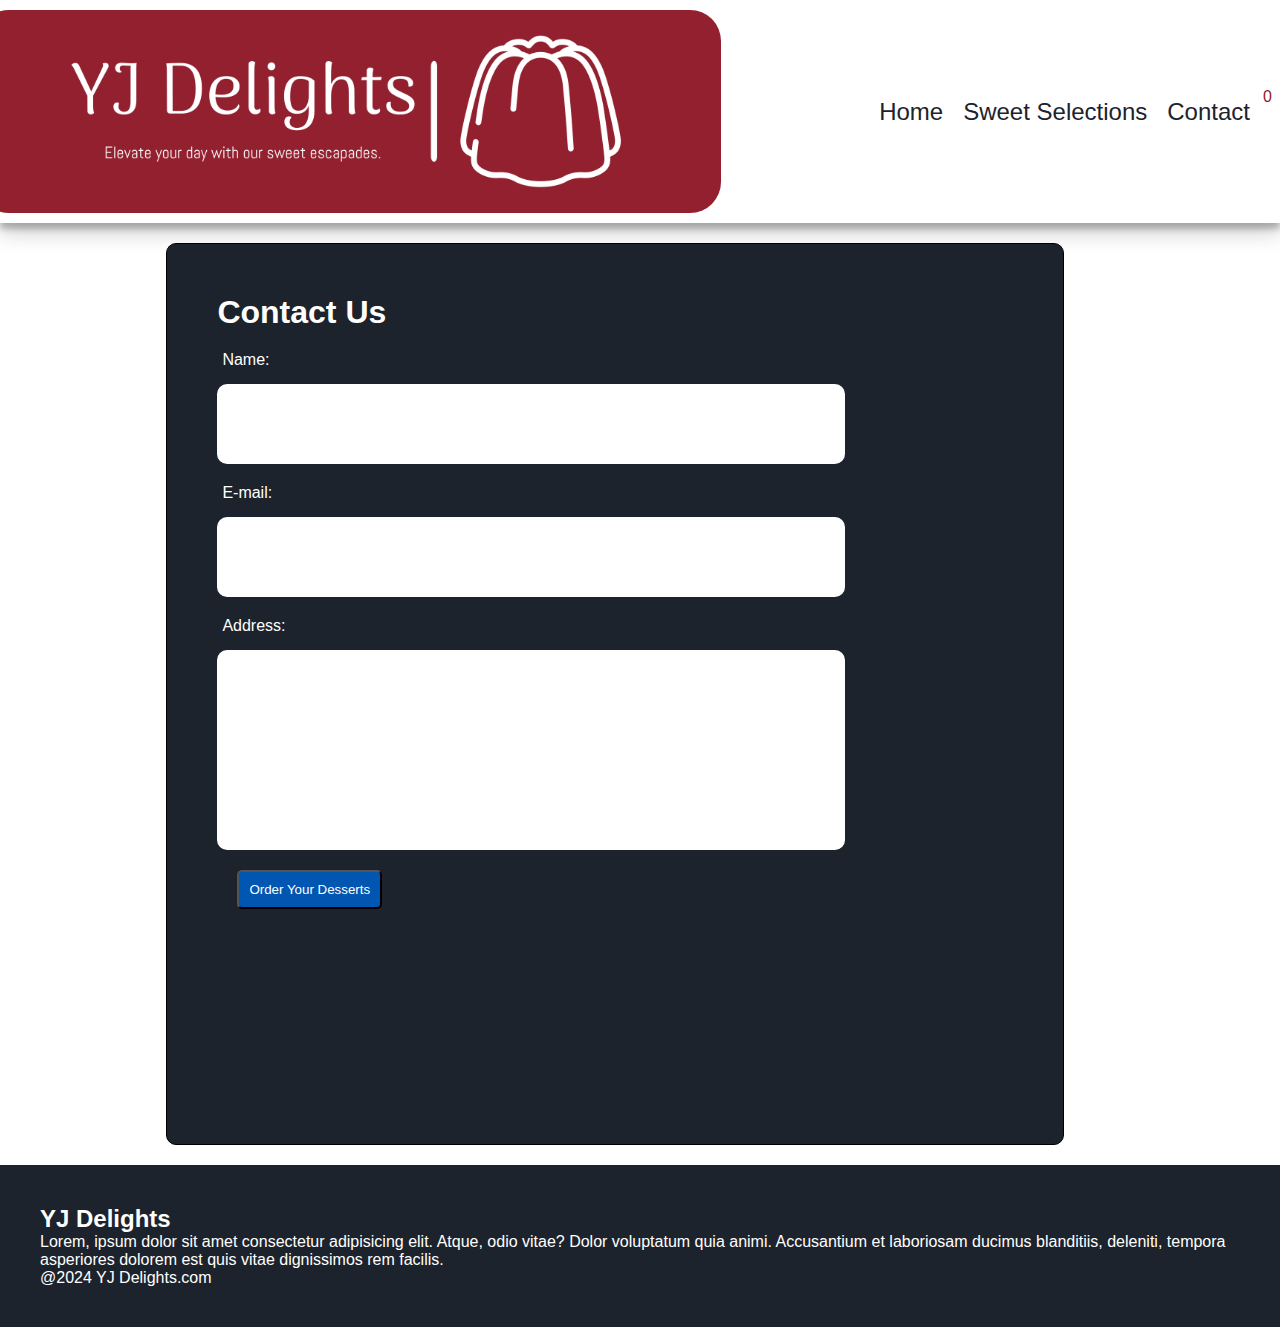
<file: Contact.html>
<html lang="en">
<head>
  <meta charset="UTF-8">
  <meta name="viewport" content="width=device-width, initial-scale=1.0">
  <link rel="icon" href="Images/yjlogo.png" type="image/png">
  <title>YJ Delights</title>
  <link rel="stylesheet" href="style.css">
  <link rel="stylesheet" href="https://cdnjs.cloudflare.com/ajax/libs/font-awesome/6.5.1/css/all.min.css" integrity="sha512-DTOQO9RWCH3ppGqcWaEA1BIZOC6xxalwEsw9c2QQeAIftl+Vegovlnee1c9QX4TctnWMn13TZye+giMm8e2LwA==" crossorigin="anonymous" referrerpolicy="no-referrer" />
</head>
<body>
  
<nav class="navbar">
  <img src="Images/yjlogo.png" alt="">
  <div class="navbar-links">
    <p class="navbar-link"><a href="index.html">Home</a></p>
    <p class="navbar-link"><a href="Collection.html">Sweet Selections</a></p>
    <p class="navbar-link"><a href="Contact.html">Contact</a></p>
    <div class="box">
      <div class="cart-count">0</div>
      <i class="fa-solid fa-cart-shopping" id="cart-icon" ></i>
    </div>


  </div>

  <div class="navbar-menu-toggle" onclick="showNavbar()">
    <i class="fa-solid fa-bars"></i>
  </div>
</nav>

<!--side nav bar-->
<div class="side-navbar">
  <p style="text-align: right;" onclick="closeNavbar()" >
    <i class="fa-solid fa-xmark">

    </i>
  </p>
  <div class="side-navbar-links">
    <p class="side-navbar-link"><a href="index.html">Home</a></p>
    <p class="side-navbar-link"><a href="Collection.html">Sweet Selections</a></p>
    <p class="side-navbar-link"><a href="Contact.html">Contact</a></p>
    <div class="box"> <div class="cart-count">0</div>
      <i class="fa-solid fa-cart-shopping" id="cart-icon" ></i>
    </div>


  </div>
</div>

<!--Contact-->
<div class="Contact-section">
    <div class="Contact-innersection">
        <h1>Contact Us</h1>
        <p>Name:</p>
        <input type="text" >

      
        <p>E-mail:</p>
        <input type="text" >

        <p > Address:</p>
        <input type="text" style="height: 25%;">

        <button>Order Your Desserts</button>
    </div>

</div>



<!--Footer-->
<div class="footer">
  <div class="footer-container">
    <div class="footer-box-1">
      <h2 class="headingText">YJ Delights</h2>
      <p>Lorem, ipsum dolor sit amet consectetur adipisicing elit. Atque, odio vitae? Dolor voluptatum quia animi. Accusantium et laboriosam ducimus blanditiis, deleniti, tempora asperiores dolorem est quis vitae dignissimos rem facilis.</p>
      <div class="footer-icon-container">
        <i class="fa-brands fa-instagram" style="color: #ffffff;"></i>
        
        <i class="fa-brands fa-facebook" style="color: #ffffff;"></i>
        <i class="fa-brands fa-Youtube" style="color: #ffffff;"></i>

      </div>
    </div>
    <p>@2024 YJ Delights.com</p>
  </div>


</div>
<script src="Collection.js"></script>
</body>
</html>
</file>
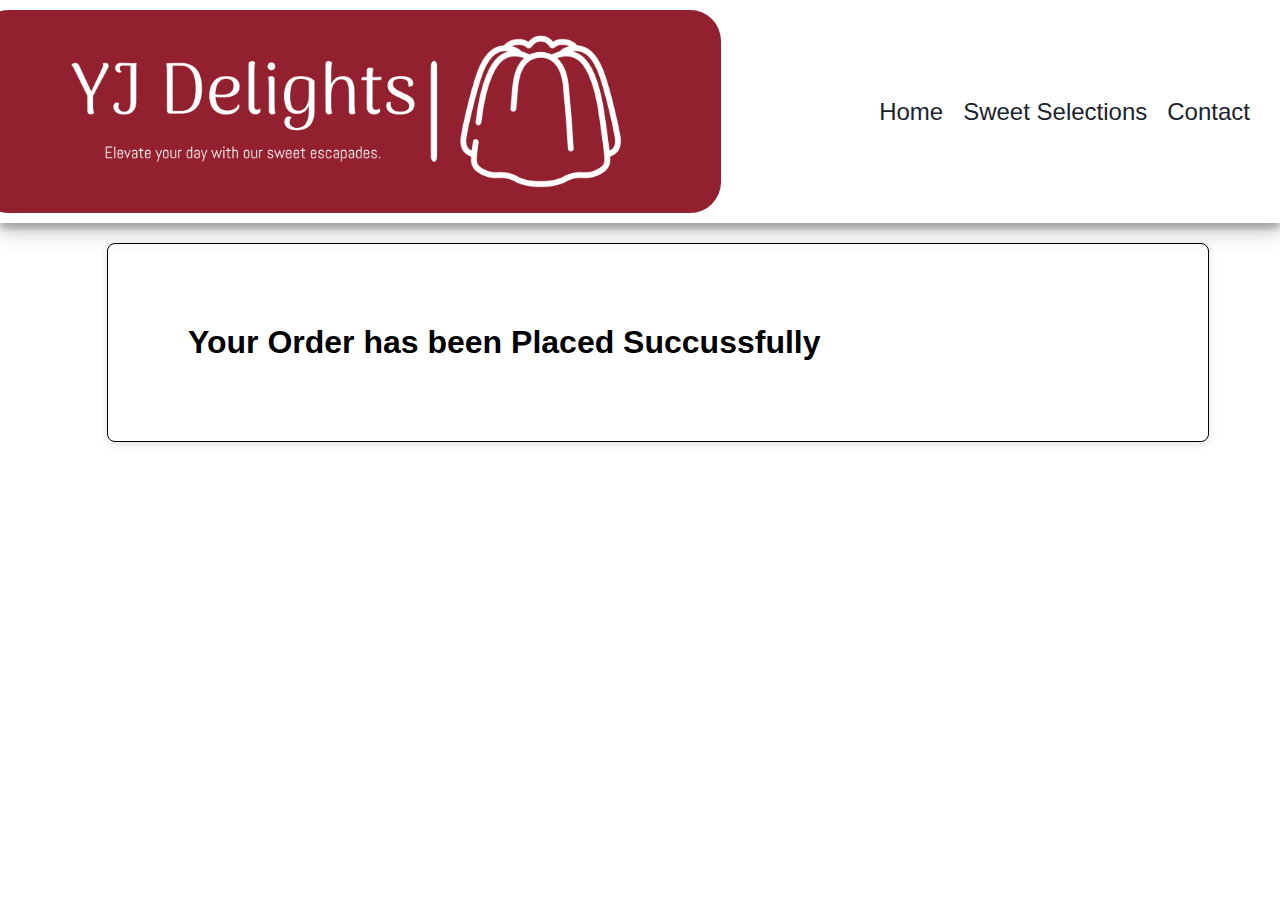
<file: PlaceOrder.html>
<html lang="en">
<head>
  <meta charset="UTF-8">
  <meta name="viewport" content="width=device-width, initial-scale=1.0">
  <link rel="icon" href="Images/yjlogo.png" type="image/png">
  <title>YJ Delights</title>
  <link rel="stylesheet" href="style.css">
  <link rel="stylesheet" href="https://cdnjs.cloudflare.com/ajax/libs/font-awesome/6.5.1/css/all.min.css" integrity="sha512-DTOQO9RWCH3ppGqcWaEA1BIZOC6xxalwEsw9c2QQeAIftl+Vegovlnee1c9QX4TctnWMn13TZye+giMm8e2LwA==" crossorigin="anonymous" referrerpolicy="no-referrer" />
</head>
<body>
  
<nav class="navbar">
  <img src="Images/yjlogo.png" alt="">
  <div class="navbar-links">
    <p class="navbar-link"><a href="index.html">Home</a></p>
    <p class="navbar-link"><a href="Collection.html">Sweet Selections</a></p>
    <p class="navbar-link"><a href="Contact.html">Contact</a></p>
    <div class="box">
     
      <i class="fa-solid fa-cart-shopping" id="cart-icon" ></i>
    </div>


  </div>

  <div class="navbar-menu-toggle" onclick="showNavbar()">
    <i class="fa-solid fa-bars"></i>
  </div>
</nav>

<!--side nav bar-->
<div class="side-navbar">
  <p style="text-align: right;" onclick="closeNavbar()" >
    <i class="fa-solid fa-xmark">

    </i>
  </p>
  <div class="side-navbar-links">
    <p class="side-navbar-link"><a href="index.html">Home</a></p>
    <p class="side-navbar-link"><a href="Collection.html">Sweet Selections</a></p>
    <p class="side-navbar-link"><a href="Contact.html">Contact</a></p>
    <div class="box"> 
        
      <i class="fa-solid fa-cart-shopping" id="cart-icon" ></i>
    </div>


  </div>
</div>

<div class="order-box">
    <h1>Your Order has been Placed Succussfully
        <i class="fa-solid fa-face-smile"></i>  </h1>

</div>



<!--Footer-->

<script src="Collection.js"></script>
</body>
</html>
</file>
<file: style.css>
*{
  padding :0;
  margin:0;
}
body{
  font-family: "poppins",sans-serif;
}
.navbar{
  display: flex;
  justify-content: space-between;
  align-items: center;
  padding: 10px;
  box-shadow: rgba(0, 0, 0, 0.19) 0px 10px 20px, rgba(0, 0, 0, 0.23) 0px 6px 6px;
 
}
.navbar img{
  width: 59%;
    height: 203px;
    object-fit: cover;
    border-radius: 31px;
    margin-left: -32px;
}
.navbar-links{
  display: flex;
  column-gap: 20px;
}
.navbar-link a{
  text-decoration: none;
  color: #1d232c;
  font-size: 1.5rem;
}
.navbar-link a:hover{
  text-decoration: underline;
 
}
.navbar-menu-toggle{
  display: none;
}
.box{
  margin-top: 7px;
}
.cart-count{
  position: absolute;
    top: 78px;
    right: -4px;
    padding: 10px;
    height: 15px;
    width: 11px;
    border-radius: 50%;
    line-height: 17px;
    z-index: 99;
    color: rgb(146,32,47);

}
#cart-icon{
  cursor: pointer;
}

@media  screen and (max-width:700px) {
  .navbar-menu-toggle{
    display: block;
  }
  .navbar-links{
    display: none;
  }
  .header-image{
    display: none;
  }
  .Service-container-1{
    display: none;
  }
  .Service-container-2{
    flex-direction: column;
  }
  .products-box i{
    position: absolute;
    bottom: 0;
    right: 70px;
    margin-right: -20px;
    font-size: 20px;
    cursor: pointer;
   
  }
  
}

.side-navbar{
  background-color: #1d232c;
  width: 50%;
  height: 100%;
  position: fixed;
  top: 0;
  left:-60%;
  color: white;
  padding: 20px;
  transition: 2s;
}
.side-navbar-link{
  margin-bottom: 30px;

}
.side-navbar-links a{
  text-decoration: none;
  color: white;
}

.side-navbar-links a:hover{
  text-decoration: underline;

}


.header{
  display: flex;
  justify-content: center;
  gap: 50px;
  padding: 50px;
}
.header-button{
  padding-left: 20px;
  padding-right: 20px;
  padding-top: 10px;
  padding-bottom: 10px;
  margin-top: 10px;
  background-color: #1d232c;
  color: white;
  cursor: pointer;
}

.service{
  padding: 20px;
}
.Service-container-1{
  display: flex;
  justify-content: space-between;
  align-items: center;

}
.Service-container-2{
  display: flex;
  justify-content: space-between;
  align-items: center;
  gap: 10px;

}

.Service-container-2 div{
  background-color:#F4F4F7;
  border-radius: 5px;
  pad: 10px;

}
.new-arrival{
  display: flex;
  justify-content: space-around;
  flex-wrap: wrap;
}
.new-arrival-container{
  position: relative;
  flex-basis: 20%;
}
.new-arrival button{
  padding-left: 10%;
  padding-right: 10%;
  padding-bottom: 5%;
  padding-bottom: 5%;
  margin-top: 10px;
  columns: #1D232C;
  position: absolute;
  top: 50%;
  left: 18%;
  border-radius: 10px;
  border: none;

}

.news{
  display: flex;
  flex-direction: column;
  align-items: center;
  margin-top: 20px;
}
.news input{
  padding: 11px;
  width: 80vw;
  margin-bottom: 10px;
  border: solid black 3px;
}
.news button{
  margin-top: 10px;
  color: #F2F4F7;
  background-color: #1D232C;
  border-radius: 10px;
  padding: 10px;

}
.footer{
  margin-top: 20px;
  padding: 40px;
  background-color: #1D232C;
  color: white;
}

.product-section{
  margin-top: 20px;

}
.product-search{
  width: 80%;
  border:solid black 2px;
  border-radius: 20px;
  display: flex;
  justify-content: space-between;
  align-items: center;
  padding: 10px;
  margin: auto;
}

.product-search input{
  border:none;
  background-color: transparent;
  width: 100%;
}

.product-search input:focus{
  outline: none;
}

.products{
  padding: 20px;
  display: flex;
  gap: 10px;
  flex-wrap: wrap;
  justify-content: space-around;
}
.products-box{
  text-align: center;
  flex-basis: 20%;
  position: relative;
}
.products-box img{
  border-radius: 10px;
  transition: 0.5s;
  cursor: pointer;
  object-fit: cover;
}

.products-box p{
  font-size: 1.2rem;
  font-weight: 600;
  color: rgb(146,32,47);

}

.products-box span{
  font-weight: 500;

}
.products-box i {
  position: absolute;
  bottom: 0;
  right: 23px;
  font-size: 20px;
  cursor: pointer;
}
.products-box i:hover{
  transform: scale(1.2);
}



.products-box img:hover{
transform: scale(1.2);
}

.Contact-section{
  border: solid 1px black;
  width: 70%;
 height: 100%;
  display: flex;
  
    flex-wrap: wrap;
   border-radius: 10px;
   margin-top: 20px;
   margin-bottom: 20px;
   margin-right: 20px;
      margin-left: 13%;
      background-color: #1D232C;
}

.Contact-innersection{
  color: white;
  margin: 50px;
  width: 70%;
 
}
.Contact-innersection p{
  margin: 5px;
  margin-top: 20px;
  margin-bottom: 15px;
  
}

.Contact-innersection input{
  border: none;
  width: 100%;
  height: 10%;
  border-radius: 10px;
  padding: 10px;
}

.Contact-innersection input:focus{
  outline: none;
}

.Contact-innersection button{
  background-color: rgb(1,86,178);
  color: white;
  border-radius: 5px;
  padding: 10px;
  margin: 20px;
  cursor: pointer;
}

.control{
  max-width: 1200px;
  padding: 10px 0px;
  margin: 0 auto;
  display: flex;
  justify-content: right;
  align-items: center;
  height: 100px;
 
}
.btn-group button{
  width: 100px;
  height: 30px;
  border: none;
  font-size:  1.2rem;
  background-color:  #00b894;
  color: white;
  border:  2px solid #00b894;
  cursor: pointer;
  transition: 0.3s;
  border-radius: 3px;
  margin: 5px;
}

.btn-group button:hover,.btn-group .default{
  background-color: transparent;
  color: black;
}

.cart{
  position: fixed;
  top: 0;
  right: -100%;
  width: 400px;
  height: 100vh;
  overflow-x: hidden;
  overflow-y: auto;
  padding: 20px;
  background-color:#6c757d;
  box-shadow: 0 1px 4px rgb(48,37,37,0.1);
  z-index: 100;
}
.cart-active{
  right: 0;
  transition: 0.5s;
 
}

.cart-title{
  text-align: center;
  font-size: 1.5rem;
  font-weight: 500;
  margin-bottom: 1rem;
  padding-bottom: 10px ;
  border-bottom: 1px solid rgba(0,0,0,0.1);
}

.cart-box{
  
  display: grid;
  grid-template-columns: 32% 50% 18%;
  align-items: center;
  gap: 1rem;
  margin-top: 1rem;
  border-bottom: 1px solid rgba(0,0,0,0.1);
  padding-bottom: 10px;
}
.cart-box img{
  width: 75%;
  height: 75%;
  margin-left: -4px;
  object-fit: cover;
  padding: 5px;
}

.detail-box{
  display: grid;
  row-gap: 0.5rem;
}
.price-box{
  display: flex;
  justify-content: space-between;
}

.cart-food-title{
  font-size: 1rem;
  text-transform: uppercase;
  color:white;
  font-weight: 500;
}
.cart-price{
  font-weight: 500;
}

#cart-close{
  cursor: pointer;
}
.cart-quantity{
  outline: none;
  width: 2.4rem;
  border: 1px solid rgba(0,0,0,0.1);
  text-align: center;
  font-size: 1rem;
}
#trash1{
  font-size: 24px;
  color: white;
  cursor: pointer;
  margin-bottom: 10px;
  padding-top: 22px;
}

.total{
  display: flex;
  justify-content: flex-end;
  margin-top: 1.5em;

}
.total-title{
  font-size: 1rem;
  font-weight: 600;

}
.total-price{
  margin-left: 0.5rem;
}
.btn-buy{
  padding: 12px 20px;
  background-color:black ;
  color: white;
  cursor: pointer;
  font-size: 1rem;
  font-weight: 500;
  border: none;
}
#cart-close{
  position: absolute;
  top: 1rem;
  right: 14.8;
  font-size: 2rem;
}

.order-box{
  width: 75%;
  height: auto;
  box-shadow: rgba(99, 99, 99, 0.2) 0px 2px 8px 0px;
  border: 1px solid black;
  margin: 20px;
  margin-left: 107px;
  justify-content: space-around;
  border-radius: 8px;
  padding: 70px;
}

.order-box h1{
  padding: 10px;
}
</file>
